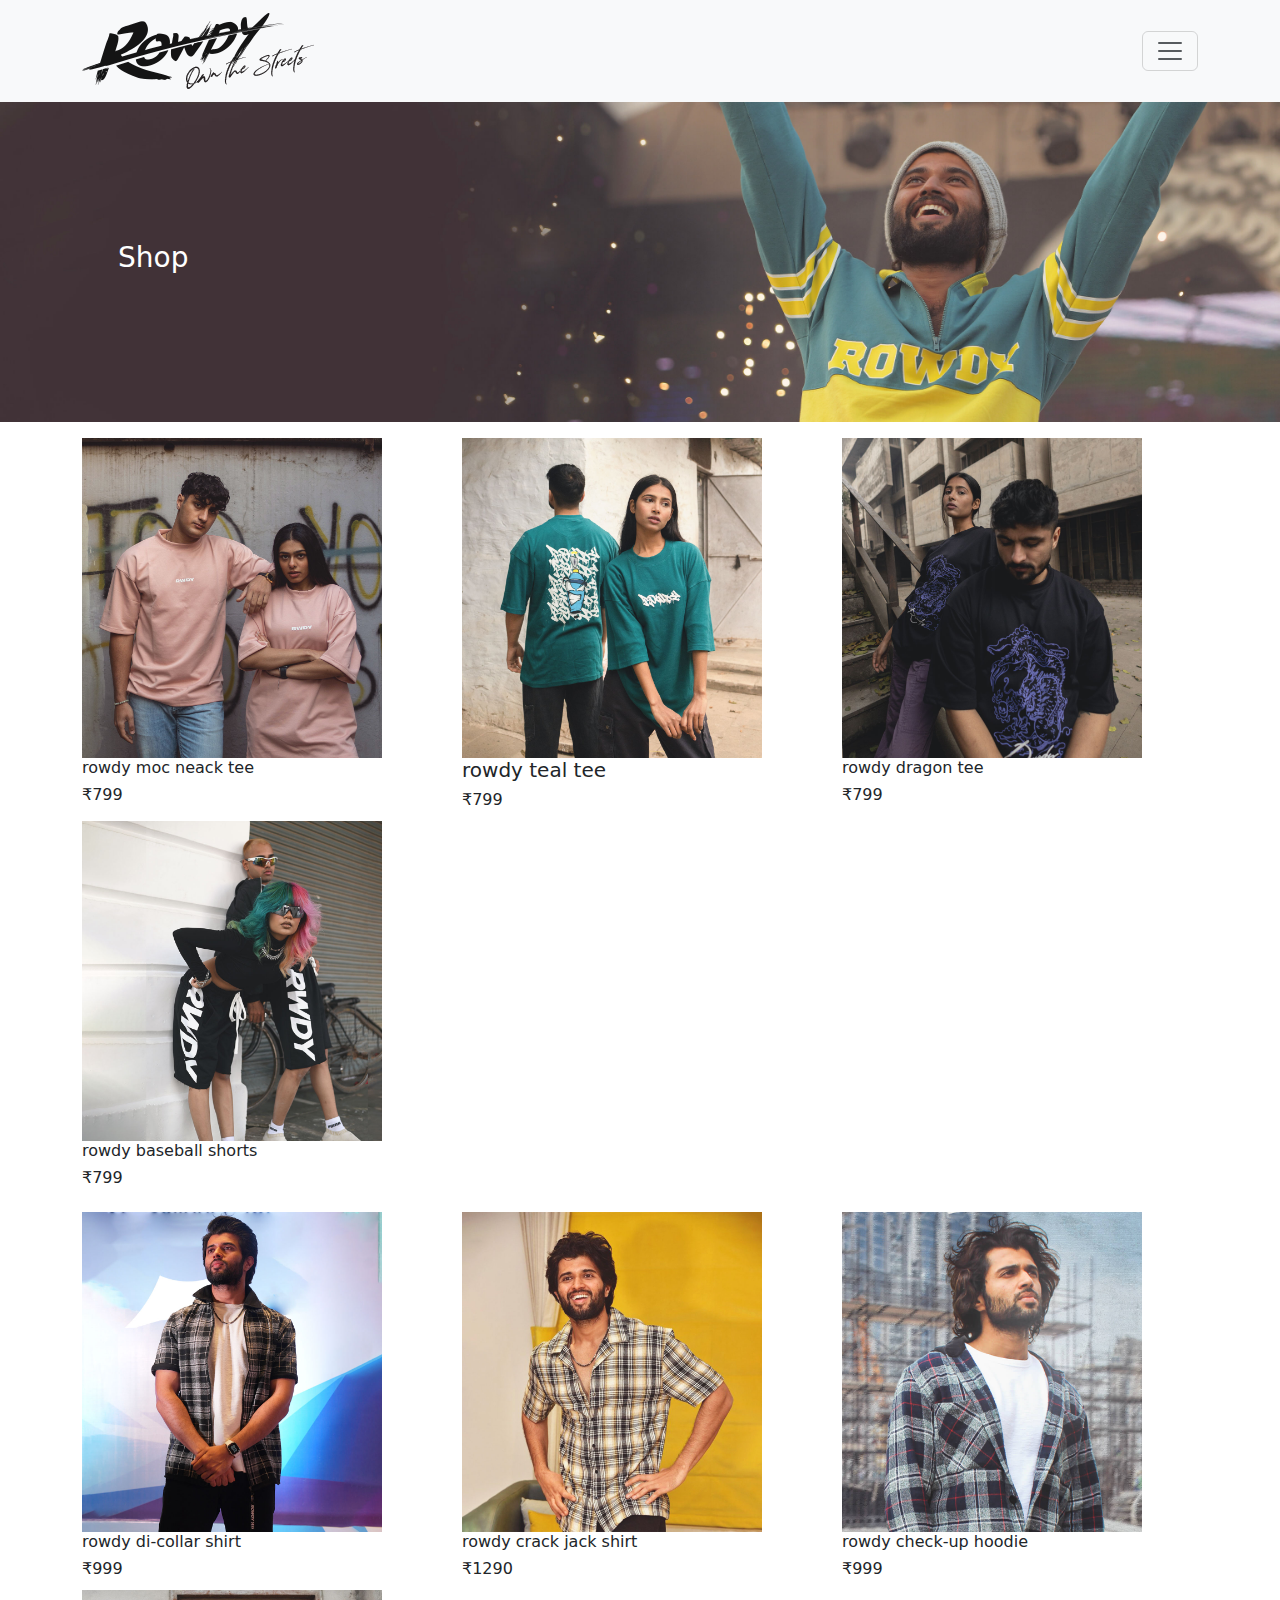
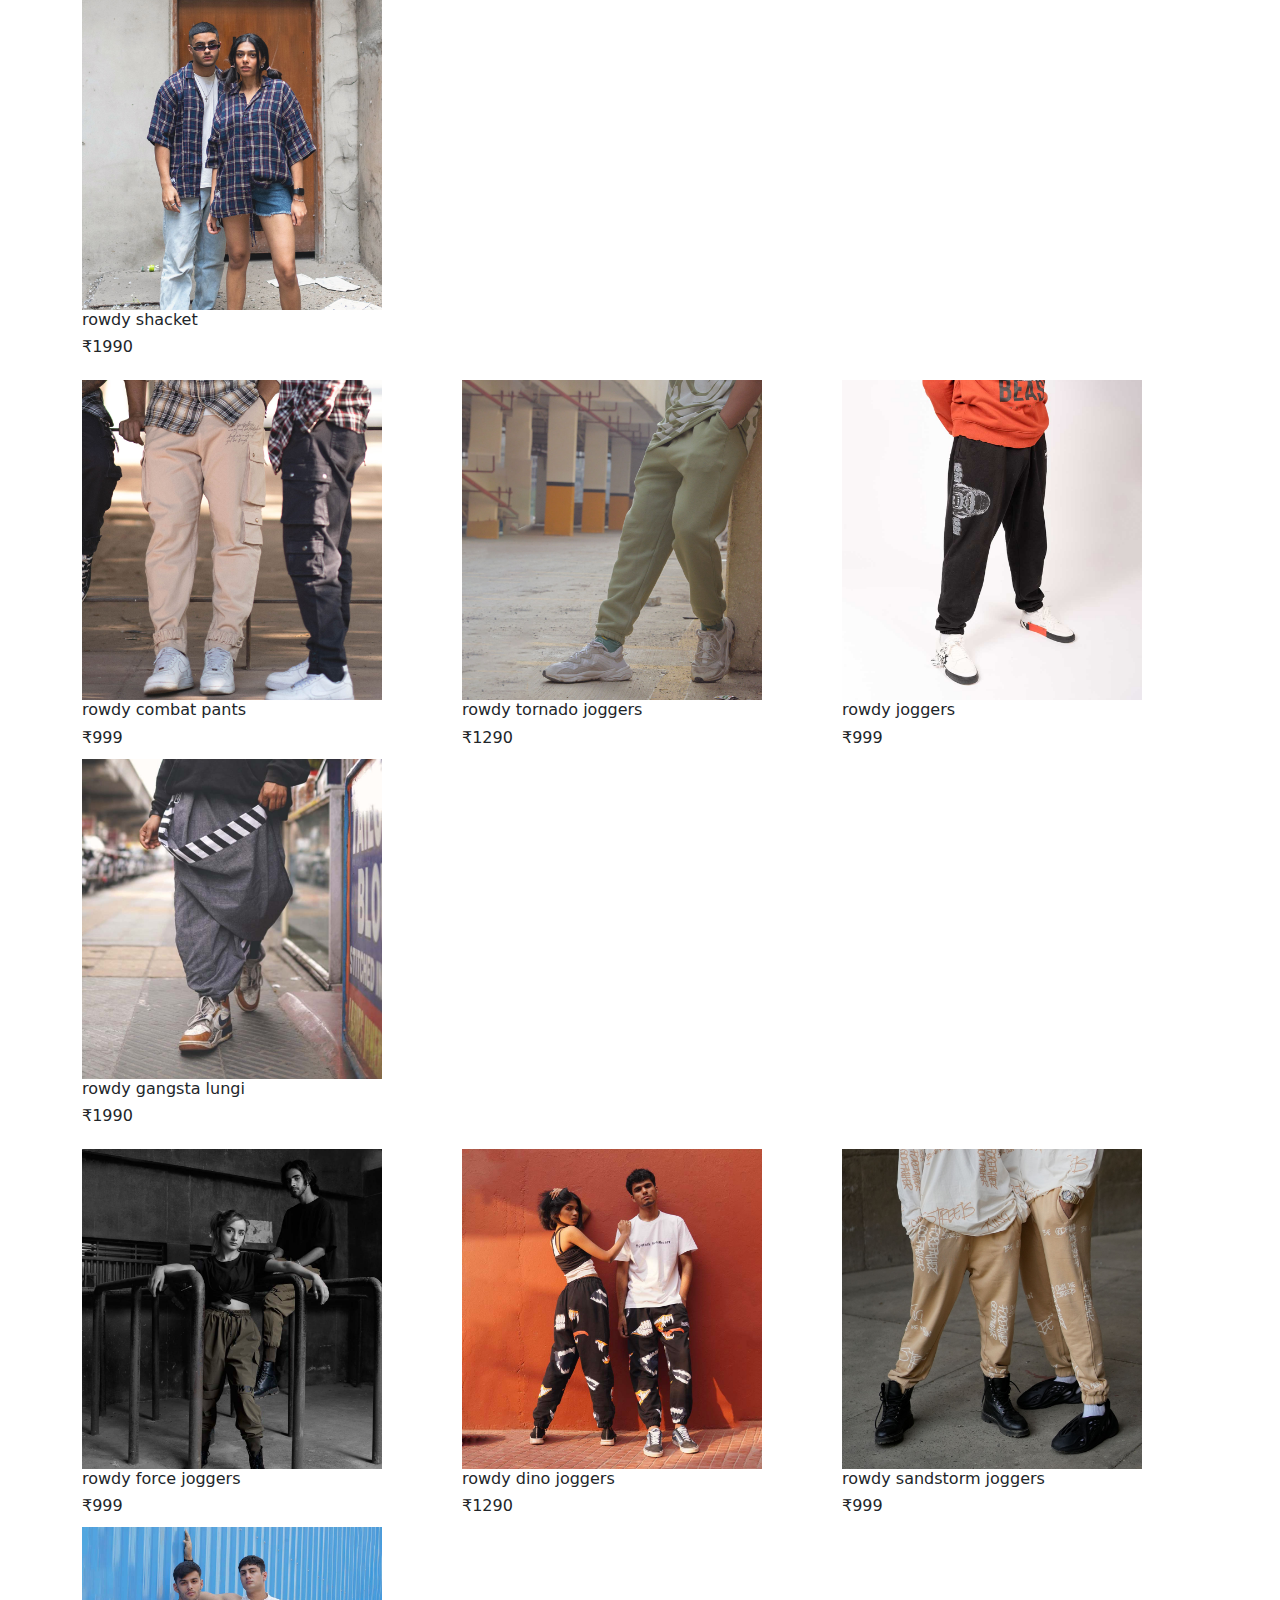
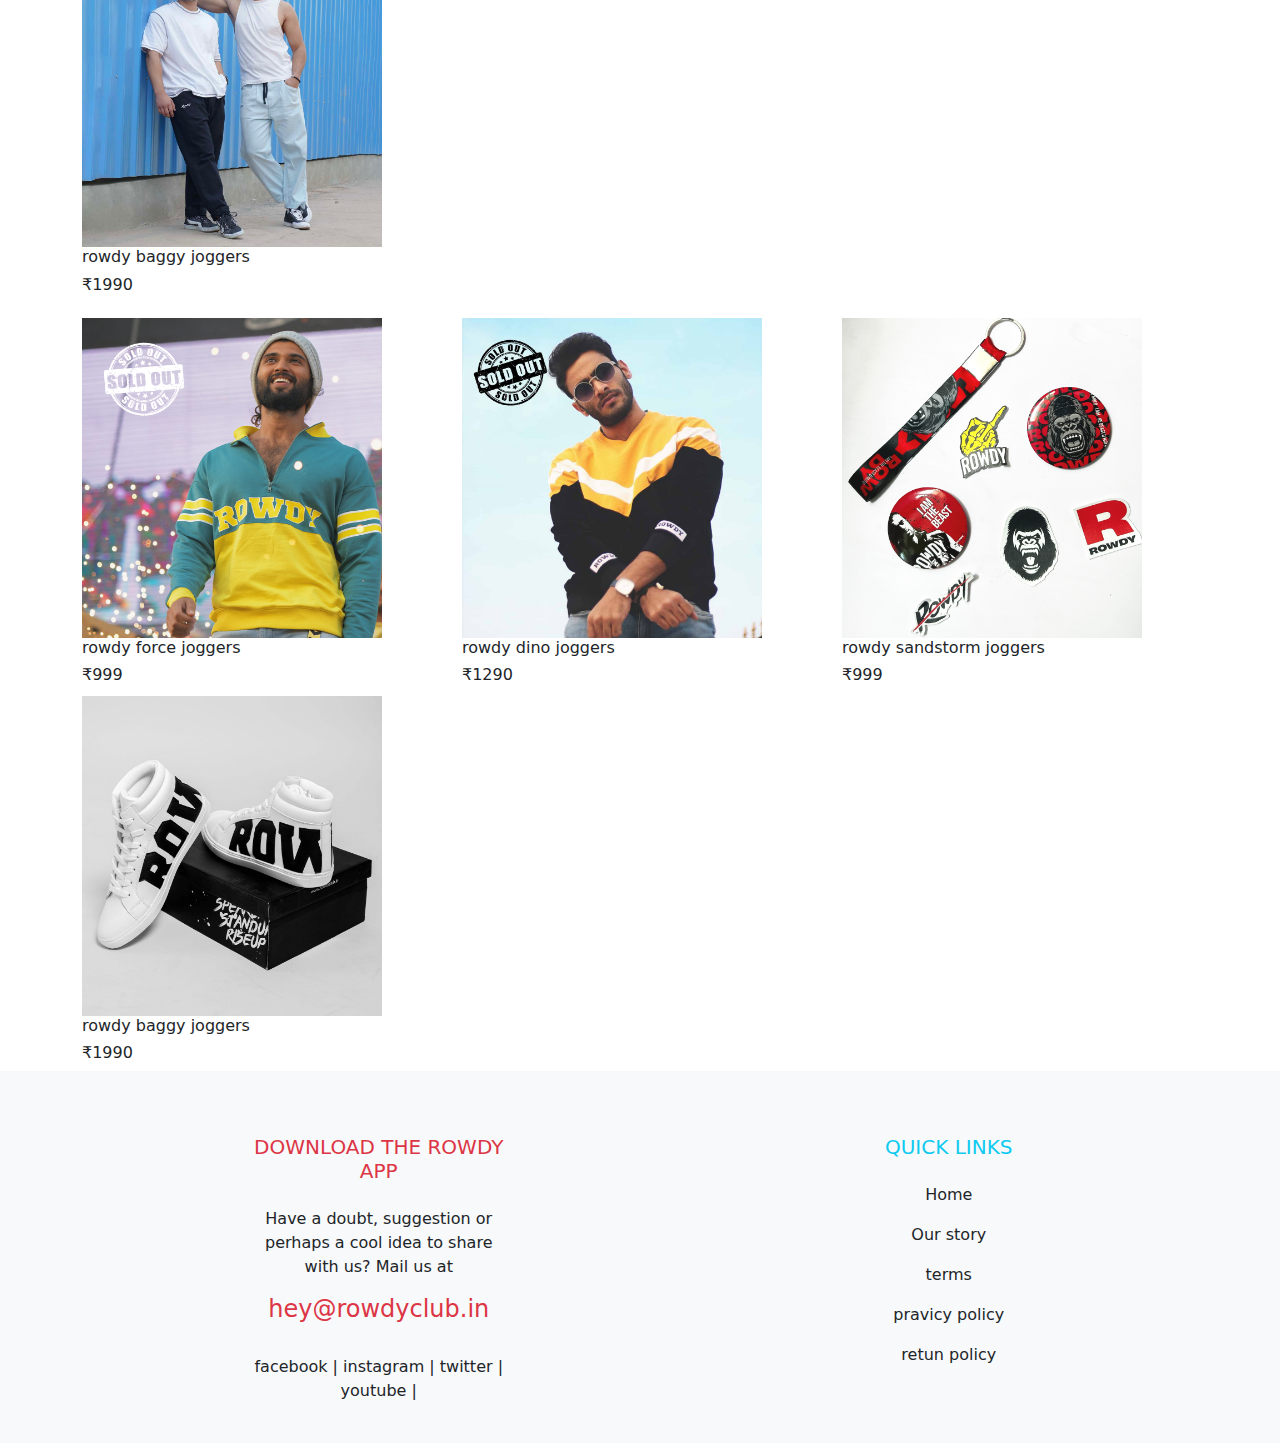
<file: Images/index.html>
<!DOCTYPE html>
<html lang="en">
<head>
    <link rel="stylesheet" href="rw.css">
    <link rel="stylesheet" href="https://cdnjs.cloudflare.com/ajax/libs/twitter-bootstrap/5.2.0-beta1/css/bootstrap.min.css" />
    <link rel="stylesheet" href="https://cdnjs.cloudflare.com/ajax/libs/font-awesome/6.2.0/css/all.min.css" integrity="sha512-xh6O/CkQoPOWDdYTDqeRdPCVd1SpvCA9XXcUnZS2FmJNp1coAFzvtCN9BmamE+4aHK8yyUHUSCcJHgXloTyT2A==" crossorigin="anonymous" referrerpolicy="no-referrer" />
    <meta charset="UTF-8">
    <meta http-equiv="X-UA-Compatible" content="IE=edge">
    <meta name="viewport" content="width=device-width, initial-scale=1.0">
    <title>Document</title>
</head>
<body>
    
    <nav class="navbar navbar-expand-xxl navbar-light bg-light">
        <div class="container">
            <a class="navbar-brand" href="#"><img src="LogoBlack.png" ></a>

        <button class="navbar-toggler" type="button" data-toggle="collapse" data-target="#navbarSupportedContent" aria-controls="navbarSupportedContent" aria-expanded="false" aria-label="Toggle navigation">
          
            <span class="fa-solid fa-bag-shopping"></span>
        
            <span class="navbar-toggler-icon"></span>
         
        </button>
        <div class="collapse navbar-collapse" id="navbarSupportedContent">
          <ul class="navbar-nav">
            <li class="nav-item active"><a class="nav-link text-dark" href="#">SHIRTS</a></li>
            <li class="nav-item active"><a class="nav-link text-dark" href="#">ROWDY GEAR</a></li>
            <li class="nav-item active"> <a class="nav-link text-dark" href="#">ALL DROPS</a></li>
            <li class="nav-item active"><a class="nav-link text-dark" href="#">SWEATSHIRTS</a></li>
            <li class="nav-item active"><a class="nav-link text-dark" href="#">OVERSIZED TEES</a></li>
            <li class="nav-item active"><a class="nav-link text-dark" href="#">BOTTOMS</a></li>
          </ul>
          
        </div>
        </div>
      </nav>
      <div class="banner">
        <div class="container p-5 my-5">
            <h3>Shop</h3>

        </div>
        

      </div>
       <div class="container mt-3">
        <div class="row gy-1 row-col-4 row-col-sm-6 row-col-md-4">
            <div class="col">
                <img src="pink.jpg" style="width: 300px;" >
                <h6>rowdy moc neack tee</h6>
                <h6>₹799</h6>
            </div>
            <div class="col">
                <img src="greenapp.jpg"style="width: 300px;" >
               <h5>rowdy teal tee</h5>
                <h6>₹799</h6>
            </div>

            <div class="col">
                <img src="appdragon4.jpg"style="width: 300px;" >
                <h6>rowdy dragon tee</h6>
                <h6>₹799</h6>
            </div>
            <div class="col">
                <img src="blackss.jpg"style="width: 300px;" >
                <h6>rowdy baseball shorts</h6>
                <h6>₹799</h6>
            </div>
            
           

        </div>

       </div>

       <div class="container mt-3">
        <div class="row gy-1 row-col-4 row-col-sm-6 row-col-md-4">
            <div class="col">
                <img src="vddd.jpg" style="width: 300px;" >
                <h6>rowdy di-collar shirt</h6>
                <h6>₹999</h6>
            </div>
            <div class="col">
                <img src="yrlw.jpg"style="width: 300px;" >
                <h6>rowdy crack jack shirt</h6>
               <h6>₹1290</h6>
            </div>
            <div class="col">
                <img src="jpgk.jpg"style="width: 300px;" >
                <h6>rowdy check-up hoodie</h6>
                <h6>₹999</h6>
            </div>
            <div class="col">
                <img src="shacket.jpg"style="width: 300px;" >
                <h6>rowdy shacket</h6>
               <h6>₹1990</h6>
            </div>
           
        </div>

       </div>

       <div class="container mt-3">
        <div class="row gy-1 row-col-4 row-col-sm-6 row-col-md-4">
            <div class="col">
                <img src="rowdy combat pants.jpg" style="width: 300px;" >
                <h6>rowdy combat pants</h6>
                <h6>₹999</h6>
            </div>
            <div class="col">
                <img src="rowdy tornado joggers.jpg"style="width: 300px;" >
                <h6>rowdy tornado joggers</h6>
               <h6>₹1290</h6>
            </div>
            <div class="col">
                <img src="rowdy joggers.jpg"style="width: 300px;" >
                <h6>rowdy joggers</h6>
                <h6>₹999</h6>
            </div>
            <div class="col">
                <img src="rowdy gangsta lungi.jpg"style="width: 300px;" >
                <h6>rowdy gangsta lungi</h6>
               <h6>₹1990</h6>
            </div>
           
        </div>

       </div>

       <div class="container mt-3">
        <div class="row gy-1 row-col-4 row-col-sm-6 row-col-md-4">
            <div class="col">
                <img src="rowdy force joggers.jpg" style="width: 300px;" >
                <h6>rowdy force joggers</h6>
                <h6>₹999</h6>
            </div>
            <div class="col">
                <img src="rowdy dino joggers.jpg"style="width: 300px;" >
                <h6>rowdy dino joggers</h6>
               <h6>₹1290</h6>
            </div>
            <div class="col">
                <img src="rowdy sandstorm joggers.jpg"style="width: 300px;" >
                <h6>rowdy sandstorm joggers</h6>
                <h6>₹999</h6>
            </div>
            <div class="col">
                <img src="rowdy baggy joggers.jpg"style="width: 300px;" >
                <h6>rowdy baggy joggers</h6>
               <h6>₹1990</h6>
            </div>
           
        </div>

       </div>

       <div class="container mt-3">
        <div class="row gy-1 row-col-4 row-col-sm-6 row-col-md-4">
            <div class="col">
                <img src="rwdy sweat.png" style="width: 300px;" >
                <h6>rowdy force joggers</h6>
                <h6>₹999</h6>
            </div>
            <div class="col">
                <img src="rwdy sweat2.jpg"style="width: 300px;" >
                <h6>rowdy dino joggers</h6>
               <h6>₹1290</h6>
            </div>
            <div class="col">
                <img src="rwdy assciors.jpg"style="width: 300px;" >
                <h6>rowdy sandstorm joggers</h6>
                <h6>₹999</h6>
            </div>
            <div class="col">
                <img src="senkers.jpg"style="width: 300px;" >
                <h6>rowdy baggy joggers</h6>
               <h6>₹1990</h6>
            </div>
           
        </div>

       </div>
       <footer class="bg-light text-white pt-5 pb-4">
        <div class="container text-center text-md-left">
            <div class="row text-center text text-md-left">
                <div class="col-md-3 col-lg-3 col-xl-3 mx-auto mt-3">
                    <h5 class="text-uppercase mb-4 font-weight-bold text-danger">Download the rowdy app</h5>
                    <p class="text-dark">Have a doubt, suggestion or perhaps a cool idea to share with us? Mail us at</p>

                    <h4 class="text-danger">hey@rowdyclub.in</h4>
                    <br>
                    <p class="text-dark">facebook | instagram | twitter | youtube |</p>
                </div>
                <div class=" col-md-2 col-lg-2 col-xl-2 mx-auto mt-3">
                    <h5 class="text-uppercase mb-4 font-weight-bold text-info">quick links</h5>
                    <p><a class="text-dark" href="#" style="text-decoration: none;">Home</a></p>
                    <p><a class="text-dark" href="#" style="text-decoration: none;">Our story</a></p>
                    <p><a class="text-dark" href="#" style="text-decoration: none;">terms</a></p>
                    <p><a class="text-dark" href="#" style="text-decoration: none;">pravicy policy</a></p>
                    <p><a class="text-dark" href="#" style="text-decoration: none;">retun policy</a></p>

                </div>
                <div>
                    <i class="fa-brands fa-instagram" style="color: black; width: 32px; font-size:30px;"></i>
                    <i class="fa-brands fa-facebook"style="color: black; width: 32px; font-size:30px;"></i>
                    <i class="fa-brands fa-twitter" style="color: black; width: 32px; font-size:30px;"></i>
                    <i class="fa-brands fa-youtube"style="color: black; width: 32px; font-size:30px;"></i>
                </div>
                

            </div>

        </div>

       </footer>
    <script src="https://cdn.jsdelivr.net/npm/jquery@3.5.1/dist/jquery.slim.min.js"></script> 
    <script src="https://cdn.jsdelivr.net/npm/popper.js@1.16.1/dist/umd/popper.min.js"></script> 
    <script src="https://cdn.jsdelivr.net/npm/bootstrap@4.6.1/dist/js/bootstrap.min.js"></script>
</body>
</html>
</file>
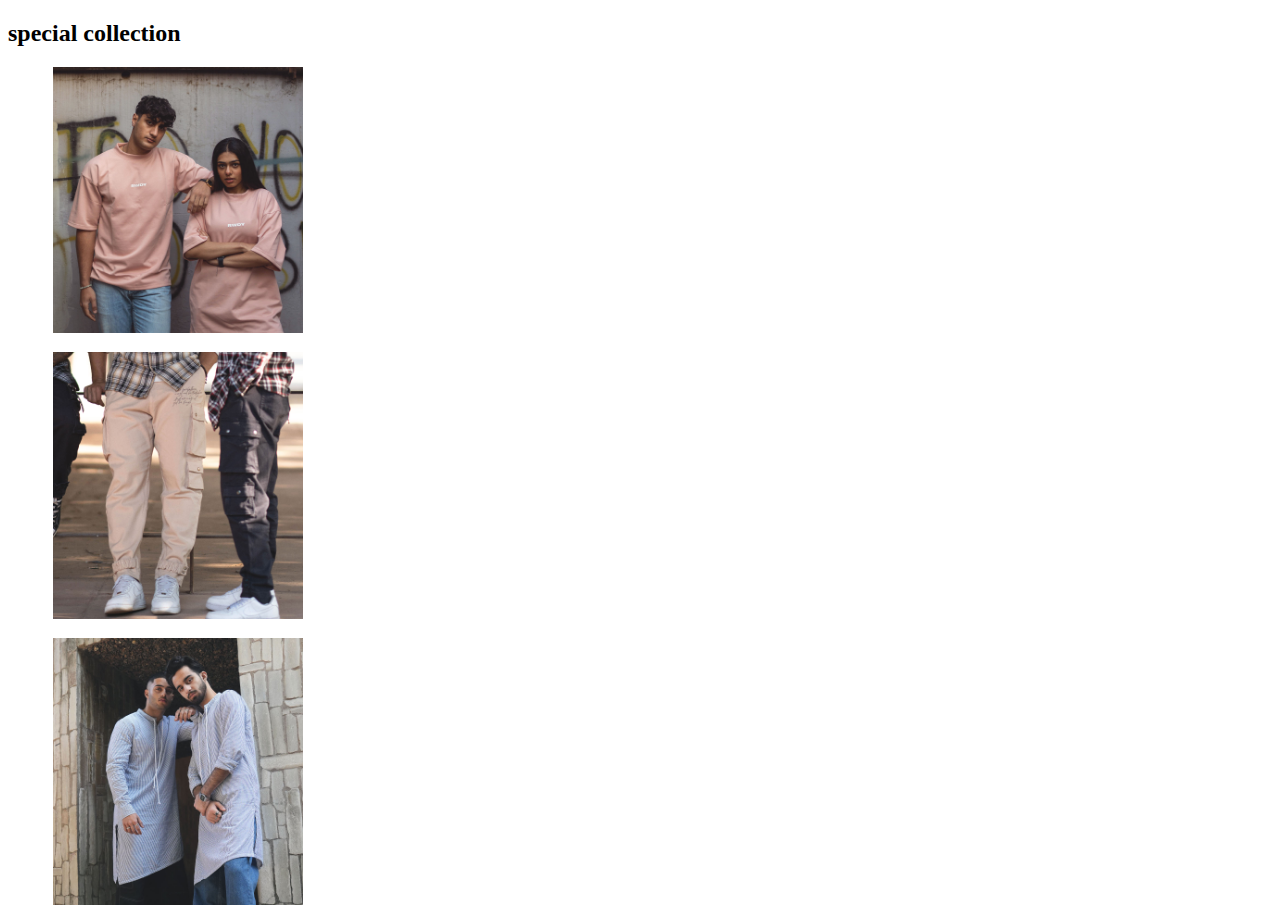
<file: mens.html>
<!DOCTYPE html>
<html lang="en">

<head>
    <meta charset="UTF-8">
    <meta name="viewport" content="width=device-width, initial-scale=1.0">
    <title>Document</title>
    <link href="https://cdn.jsdelivr.net/npm/bootstrap@5.3.2/dist/css/bootstrap.min.css" rel="stylesheet"
    integrity="sha384-T3c6CoIi6uLrA9TneNEoa7RxnatzjcDSCmG1MXxSR1GAsXEV/Dwwykc2MPK8M2HN" crossorigin="anonymous">
    <link rel="stylesheet" href="https://cdn.jsdelivr.net/npm/bootstrap-icons@1.11.3/font/bootstrap-icons.min.css">

    <link rel="stylesheet" href="style.css">
</head>

<body>
    <div class="container">
        <div class="title text-center">
            <h2 class="position-relative">special collection</h2>
        </div>
        <div class="row">
            <div class="col-3 pt ml">
                <img src="Images/pink.jpg" alt="" width="250px">

            </div>
            <div class="col-3 pt ml">
                <img src="Images/rowdy combat pants.jpg" alt="" width="250px">

            </div>
            <div class="col-3 pt ml">
                <img src="Images/kurtar.jpg" alt="" width="250px">

            </div>
        </div>
    </div>

</body>

</html>
</file>
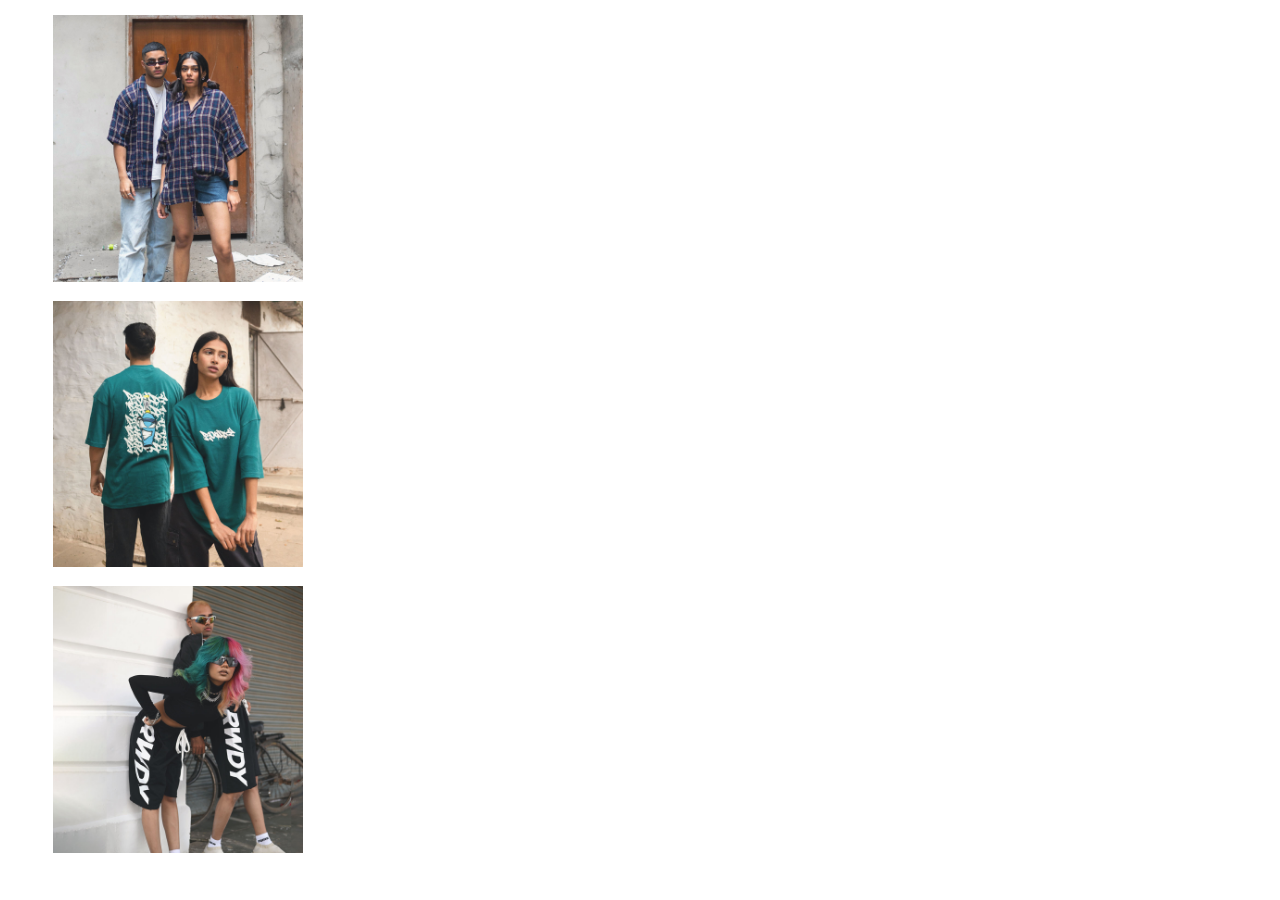
<file: shirts.html>
<!DOCTYPE html>
<html lang="en">
<head>
    <meta charset="UTF-8">
    <meta name="viewport" content="width=device-width, initial-scale=1.0">
    <title>Document</title>
    <link href="https://cdn.jsdelivr.net/npm/bootstrap@5.3.2/dist/css/bootstrap.min.css" rel="stylesheet"
    integrity="sha384-T3c6CoIi6uLrA9TneNEoa7RxnatzjcDSCmG1MXxSR1GAsXEV/Dwwykc2MPK8M2HN" crossorigin="anonymous">
    <link rel="stylesheet" href="style.css">
</head>
<body>
    <div class="row">
        <div class="col-3 pt ml">
          <img src="Images/shacket.jpg" alt="" width="250px">
    
        </div>                   
        <div class="col-3 pt ml">
          <img src="Images/greenapp.jpg" alt="" width="250px">
    
        </div>           
        <div class="col-3 pt ml">
          <img src="Images/blackss.jpg" alt="" width="250px">
    
        </div>
</body>
</html>
</file>
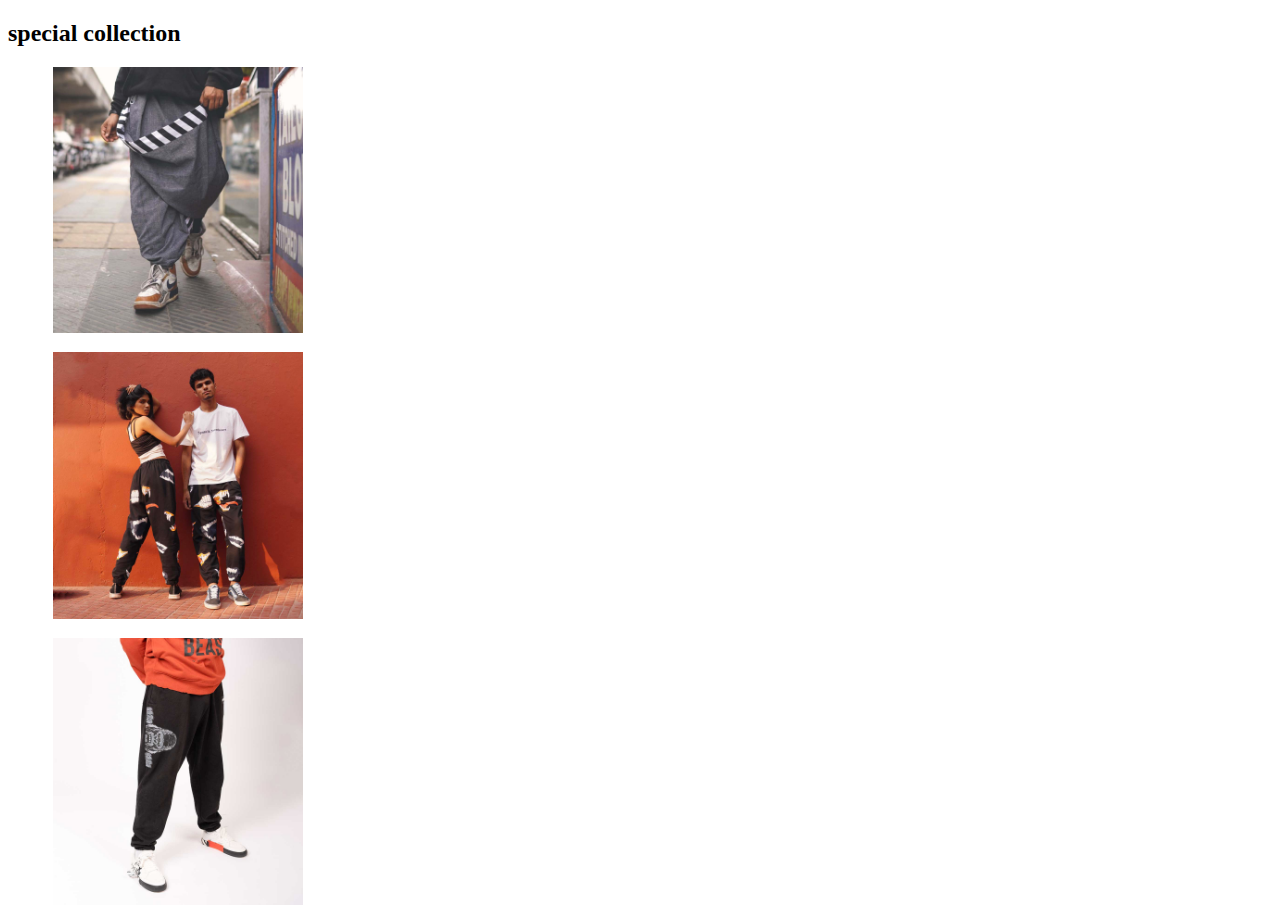
<file: tees.html>
<!DOCTYPE html>
<html lang="en">
<head>
    <meta charset="UTF-8">
    <meta name="viewport" content="width=device-width, initial-scale=1.0">
    <title>Document</title>
    <link href="https://cdn.jsdelivr.net/npm/bootstrap@5.3.2/dist/css/bootstrap.min.css" rel="stylesheet"
    integrity="sha384-T3c6CoIi6uLrA9TneNEoa7RxnatzjcDSCmG1MXxSR1GAsXEV/Dwwykc2MPK8M2HN" crossorigin="anonymous">
    <link rel="stylesheet" href="style.css">
</head>
<body>
    <div class="container">
        <div class="title text-center">
          <h2 class="position-relative">special collection</h2>
        </div>
      <div class="row">
        <div class="col-3 pt ml">
          <img src="Images/rowdy gangsta lungi.jpg" alt="" width="250px">
    
        </div>                   
        <div class="col-3 pt ml">
          <img src="Images/rowdy dino joggers.jpg" alt="" width="250px">
    
        </div>           
        <div class="col-3 pt ml">
          <img src="Images/rowdy joggers.jpg" alt="" width="250px">
    
        </div>
        
    
</body>
</html>
</file>
<file: Images/rw.css>
*{
    margin: 0;
    padding: 0;
}
.banner{
    min-height: 320px;
    background-color: rgb(62, 52, 55);
    color: rgb(255, 255, 255);
    position: relative;
    display: flex;
    -webkit-box-pack: start;
    justify-content: flex-start;
    flex-flow: row wrap;
    -webkit-box-align: center;
    align-items: center;
    background-image:url("shop-banner.jpeg");
    background-position: 70% center;
    background-size: cover;
    background-repeat: no-repeat;
    
}


.col:hover{
    transform: scale(1.1);
}
.col{
    transition: all 0.5s;
}
</file>
<file: style.css>
.container-fluid{
    /* background: linear-gradient(yellow,blue,violet); */
}    
.nav-link:hover{
    color: red;
}
.nav-item {
    border:2px solid red;
    background:blue;
    text-align: center;
    image:center;

    
}
h1::first-letter{
    text-transform: uppercase;
}
.banner{
    background-image: url("Images/rwdy\ sweat.png");
    
    background-repeat: no-repeat;
    background-size: 100%;

    height:500px ;
    
    }
.pt{
    margin-top: 15px;
}
.ml{
    margin-left: 45px;
}
 h2::before{
    position:absolute;
    content:" ";
    width: 6px;
    height: 50px;
    background-color: var(--pink);
    left: -20px;
    top: 50px;
    -webkit-transform:translateY(-50%);
}
 @media only screen and (max-width:728px){
    .container1 div img{
        max-width: 100%;
        flex-wrap: wrap;
        width: 250vw;

    }
}
@media only screen and (max-width:619px){
    .container1 div img{
        flex-wrap: wrap;
        width: fit-content;
        border-radius: 50%;
    }
} 

@media only screen and (max-width:765px){
    .container2 div img{
        flex-wrap: wrap; 
        width: 120px;
        border-radius: 50%;
        box-shadow: 0px 0px 12px opx red;

}
}  
@media only screen and (max-width:765px){
    .container3 div img{
        flex-wrap: wrap; 
        width: 120px;
        border-radius: 50%;

        
}
}
</file>
